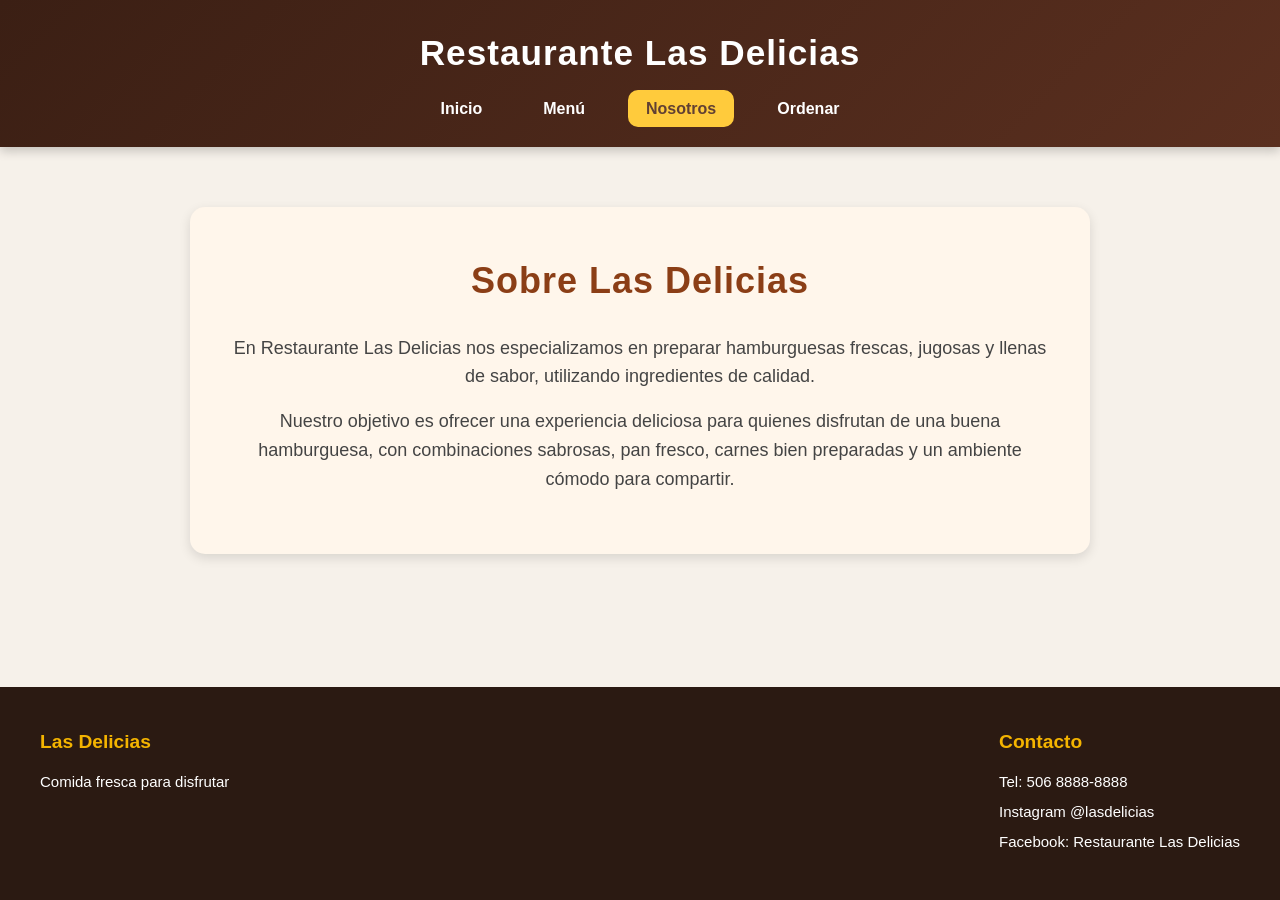
<file: html/aboutus.html>
<!doctype html>
<html lang="en">

<head>
  <meta charset="UTF-8" />
  <meta name="viewport" content="width=device-width, initial-scale=1.0" />
  <title>SobreNosotros</title>
  <link rel="stylesheet" href="../css/style_aboutus.css" />
</head>

<body>
  <header>
    <h1>Restaurante Las Delicias</h1>
    <nav>
      <ul>
        <li><a href="inicio.html">Inicio</a></li>
        <li><a href="menu.html">Menú</a></li>
        <li><a href="aboutus.html" class="seleccionado">Nosotros</a></li>
        <li><a href="ordenar.html">Ordenar</a></li>
      </ul>
    </nav>
  </header>

  <main>
    <div class="about" id="nosotros">
      <h1>Sobre Las Delicias</h1>

      <p>
        En Restaurante Las Delicias nos especializamos en preparar
        hamburguesas frescas, jugosas y llenas de sabor, utilizando
        ingredientes de calidad.
      </p>

      <p>
        Nuestro objetivo es ofrecer una experiencia deliciosa para quienes
        disfrutan de una buena hamburguesa, con combinaciones sabrosas, pan
        fresco, carnes bien preparadas y un ambiente cómodo para compartir.
      </p>
    </div>
  </main>

  <footer class="footer" id="contacto">
    <div class="footer-section-1">
      <h3>Las Delicias</h3>
      <p>Comida fresca para disfrutar</p>
    </div>

    <div class="footer-section-3">
      <h3>Contacto</h3>
      <p>Tel: 506 8888-8888</p>
      <p>Instagram @lasdelicias</p>
      <p>Facebook: Restaurante Las Delicias</p>
    </div>
  </footer>
</body>

</html>
</file>
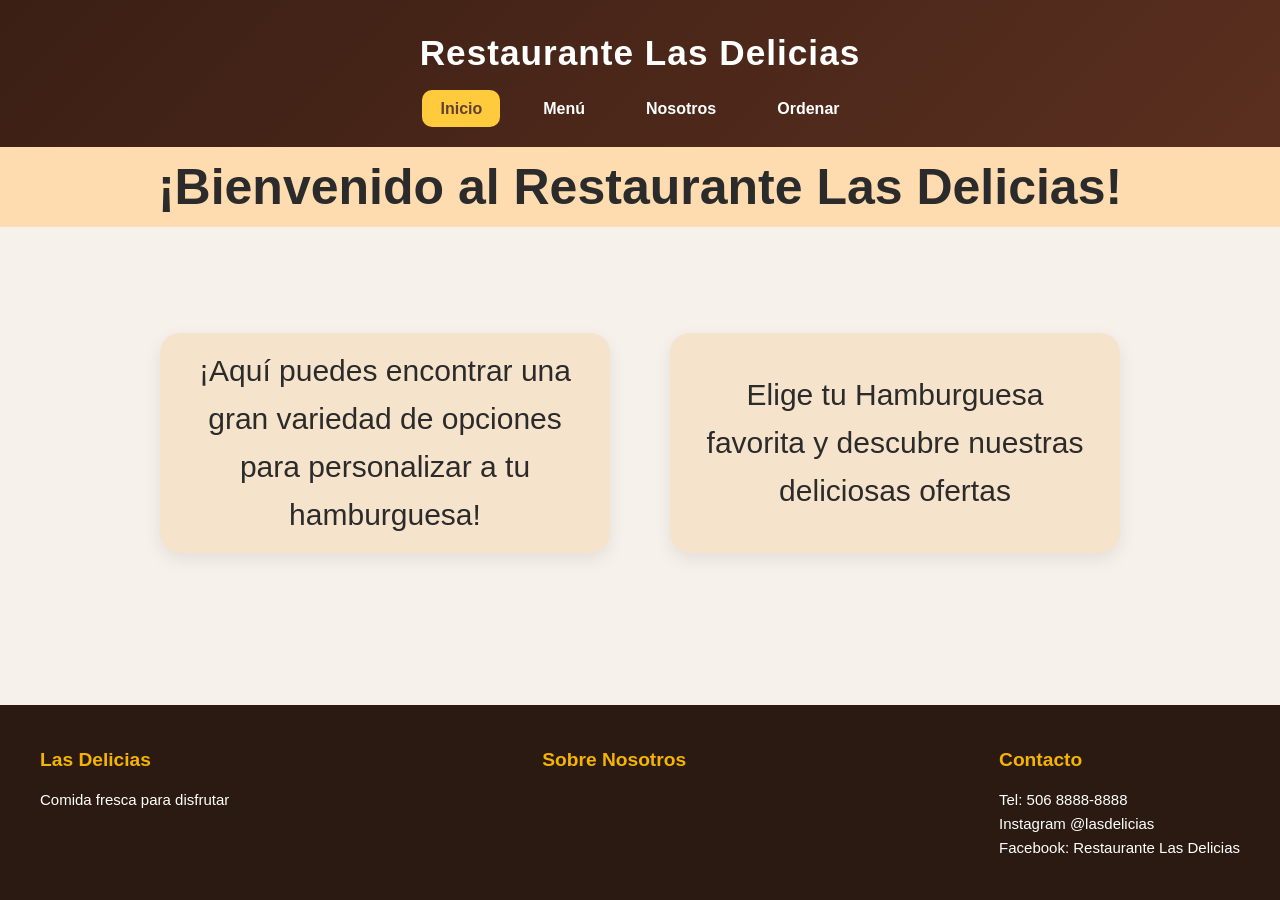
<file: html/inicio.html>
<!doctype html>
<html lang="en">

<head>
    <meta charset="UTF-8">
    <meta name="viewport" content="width=device-width, initial-scale=1.0">
    <title>Inicio</title>
    <link rel="stylesheet" href="../css/style_inicio.css">

</head>

<body>

    <header>
        <h1>Restaurante Las Delicias</h1>
        <nav>
            <ul>
                <li><a href="inicio.html" class="seleccionado">Inicio</a></li>
                <li><a href="menu.html">Menú</a></li>
                <li><a href="aboutus.html">Nosotros</a></li>
                <li><a href="ordenar.html">Ordenar</a></li>
            </ul>
        </nav>
    </header>

    <section id="inicio">

        <div>
            <h2 class="subtitulo">¡Bienvenido al Restaurante Las Delicias!</h2><br>
        </div>

        <div class="container-inicio">

            <div>
                <p class="textocorto">¡Aquí puedes encontrar una gran variedad de opciones para personalizar a tu
                    hamburguesa!
                </p>
            </div>

            <div>
                <p class="textocorto">Elige tu Hamburguesa favorita y descubre nuestras deliciosas ofertas</p>
            </div>

        </div>

    </section>

    <footer class="footer">

        <div class="footer-section-1">
            <h3>Las Delicias</h3>
            <p>Comida fresca para disfrutar</p>
        </div>

        <div class="footer-section-2">
            <a href="aboutus.html">
                <h3>Sobre Nosotros</h3>
            </a>
        </div>

        <div class="footer-section-3">
            <h3>Contacto</h3>
            <p>Tel: 506 8888-8888</p>
            <p>Instagram @lasdelicias</p>
            <p>Facebook: Restaurante Las Delicias</p>
        </div>

    </footer>

</body>

</html>
</file>
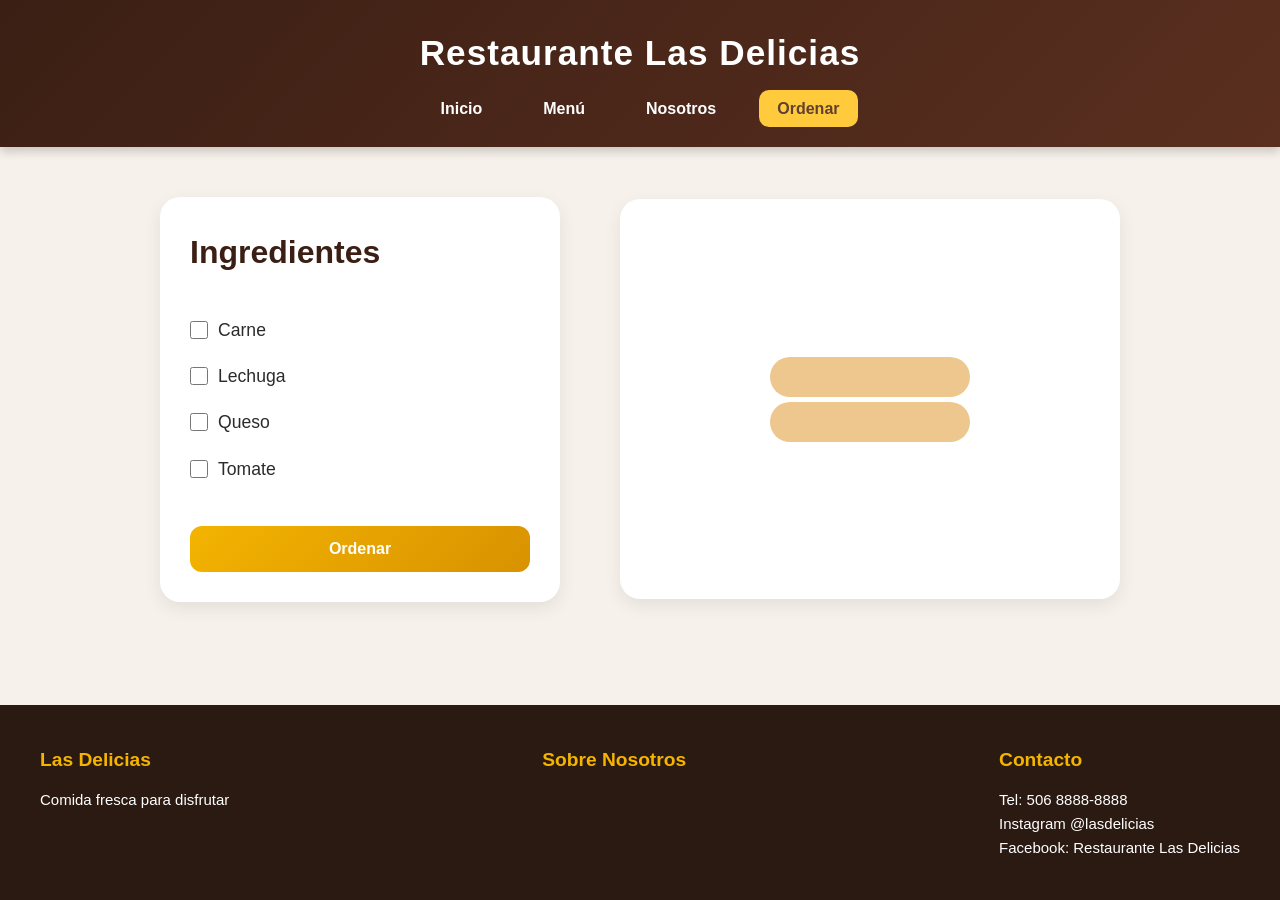
<file: html/ordenar.html>
<!DOCTYPE html>
<html lang="en">

<head>
    <meta charset="UTF-8">
    <meta name="viewport" content="width=device-width, initial-scale=1.0">
    <title>Ordenar</title>
    <link rel="stylesheet" href="../css/style_ordenar.css">

</head>

<body>
    <header>
        <h1>Restaurante Las Delicias</h1>

        <nav>
            <ul>
                <li><a href="inicio.html">Inicio</a></li>
                <li><a href="menu.html">Menú</a></li>
                <li><a href="aboutus.html">Nosotros</a></li>
                <li><a href="ordenar.html" class="seleccionado">Ordenar</a></li>
            </ul>
        </nav>
    </header>

    <section id="ordenar">
        <div class="container">
               
                <div class="ingredientes"> 
                    <h1>Ingredientes</h1>

                    <label><input type="checkbox" id="carne" />Carne</label> 
                    <label><input type="checkbox" id="lechuga" />Lechuga</label> 
                    <label><input type="checkbox" id="queso" />Queso</label> 
                    <label><input type="checkbox" id="tomate" />Tomate</label> 

                    <button class="boton">Ordenar</button>
                
                </div>

                <div class="hamburguesa">

                    <div class="pan"></div>
                    <div class="tomate"></div>
                    <div class="queso"></div>
                    <div class="lechuga"></div>
                    <div class="carne"></div>
                    <div class="pan"></div>

                </div>
            </div>
    </section>

    <footer class="footer">

        <div class="footer-section-1">
            <h3>Las Delicias</h3>
            <p>Comida fresca para disfrutar</p>
        </div>

        <div class="footer-section-2">
            <a href="aboutus.html">
                <h3>Sobre Nosotros</h3>
            </a>
        </div>

        <div class="footer-section-3">
            <h3>Contacto</h3>
            <p>Tel: 506 8888-8888</p>
            <p>Instagram @lasdelicias</p>
            <p>Facebook: Restaurante Las Delicias</p>
        </div>

    </footer>
</body>

</html>
</file>
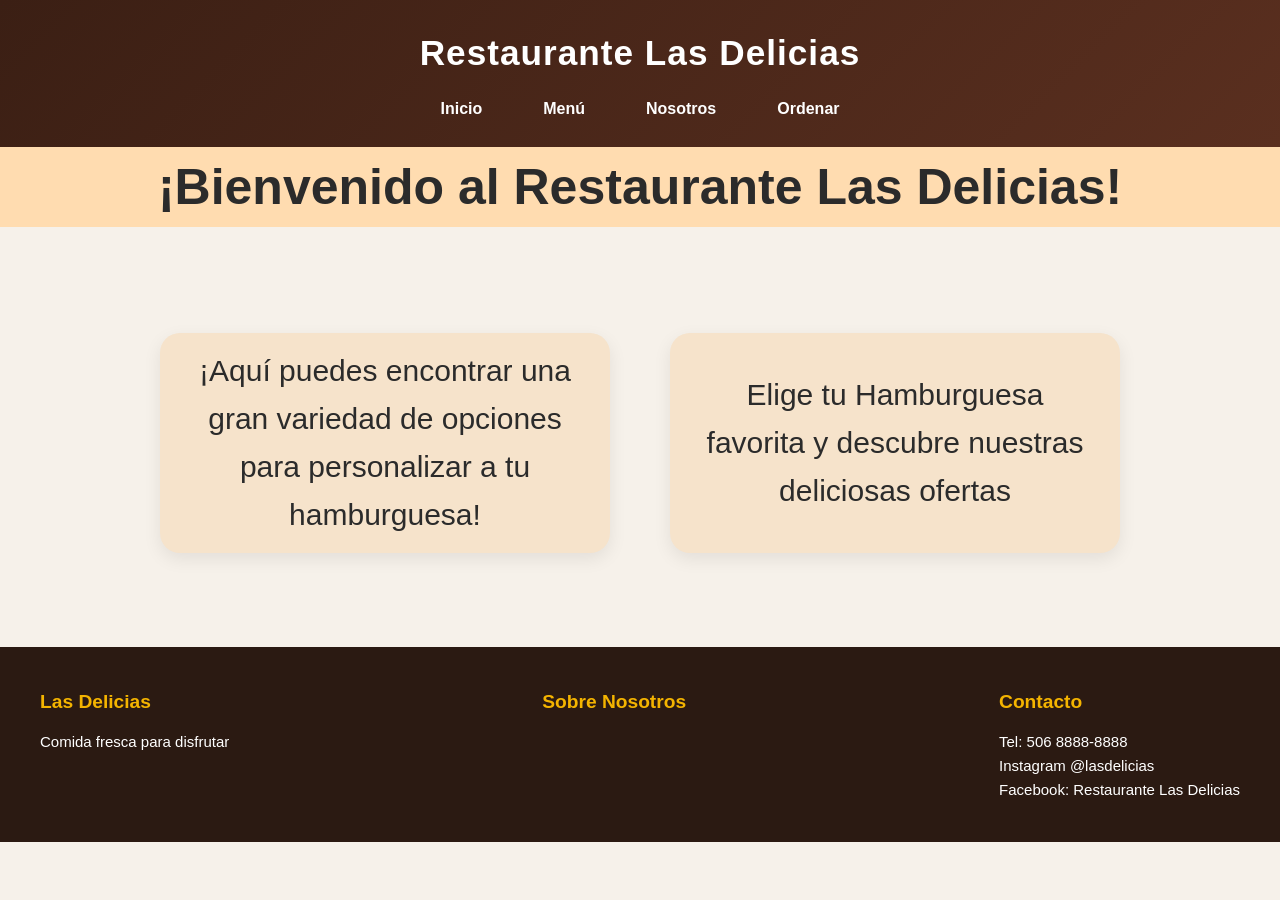
<file: pages/inicio.html>
<!doctype html>
<html lang="en">

<head>
    <meta charset="UTF-8">
    <meta name="viewport" content="width=device-width, initial-scale=1.0">
    <title>Inicio</title>
    <link rel="stylesheet" href="../styles/style_inicio.css">

</head>

<body>

    <header>
        <h1>Restaurante Las Delicias</h1>
        <nav>
            <ul>
                <li><a href="inicio.html">Inicio</a></li>
                <li><a href="menu.html">Menú</a></li>
                <li><a href="aboutus.html">Nosotros</a></li>
                <li><a href="ordenar.html">Ordenar</a></li>
            </ul>
        </nav>
    </header>

    <section id="inicio">

        <div>
            <h2 class="subtitulo">¡Bienvenido al Restaurante Las Delicias!</h2><br>
        </div>

        <div class="container-inicio">

            <div>
                <p class="textocorto">¡Aquí puedes encontrar una gran variedad de opciones para personalizar a tu
                    hamburguesa!
                </p>
            </div>

            <div>
                <p class="textocorto">Elige tu Hamburguesa favorita y descubre nuestras deliciosas ofertas</p>
            </div>

        </div>

    </section>

    <footer class="footer">

        <div class="footer-section-1">
            <h3>Las Delicias</h3>
            <p>Comida fresca para disfrutar</p>
        </div>

        <div class="footer-section-2">
            <a href="aboutus.html">
                <h3>Sobre Nosotros</h3>
            </a>
        </div>

        <div class="footer-section-3">
            <h3>Contacto</h3>
            <p>Tel: 506 8888-8888</p>
            <p>Instagram @lasdelicias</p>
            <p>Facebook: Restaurante Las Delicias</p>
        </div>

    </footer>

</body>

</html>
</file>
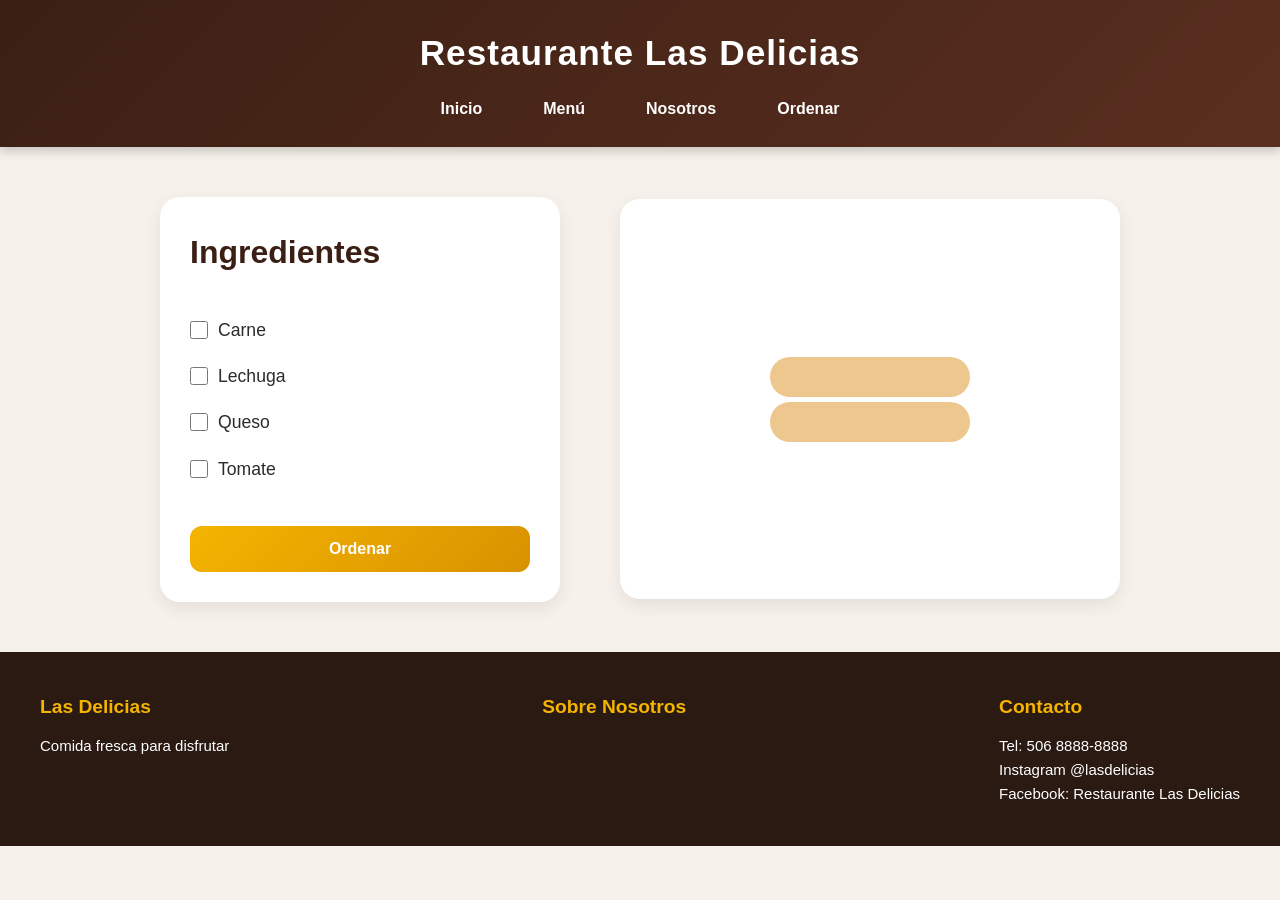
<file: pages/ordenar.html>
<!DOCTYPE html>
<html lang="en">

<head>
    <meta charset="UTF-8">
    <meta name="viewport" content="width=device-width, initial-scale=1.0">
    <title>Ordenar</title>
    <link rel="stylesheet" href="../styles/style_ordenar.css">

</head>

<body>
    <header>
        <h1>Restaurante Las Delicias</h1>

        <nav>
            <ul>
                <li><a href="inicio.html">Inicio</a></li>
                <li><a href="menu.html">Menú</a></li>
                <li><a href="aboutus.html">Nosotros</a></li>
                <li><a href="ordenar.html">Ordenar</a></li>
            </ul>
        </nav>
    </header>

    <section id="ordenar">
        <div class="container">
               
                <div class="ingredientes"> 
                    <h1>Ingredientes</h1>

                    <label><input type="checkbox" id="carne" />Carne</label> 
                    <label><input type="checkbox" id="lechuga" />Lechuga</label> 
                    <label><input type="checkbox" id="queso" />Queso</label> 
                    <label><input type="checkbox" id="tomate" />Tomate</label> 

                    <button class="boton">Ordenar</button>
                
                </div>

                <div class="hamburguesa">

                    <div class="pan"></div>
                    <div class="tomate"></div>
                    <div class="queso"></div>
                    <div class="lechuga"></div>
                    <div class="carne"></div>
                    <div class="pan"></div>

                </div>
            </div>
    </section>

    <footer class="footer">

        <div class="footer-section-1">
            <h3>Las Delicias</h3>
            <p>Comida fresca para disfrutar</p>
        </div>

        <div class="footer-section-2">
            <a href="aboutus.html">
                <h3>Sobre Nosotros</h3>
            </a>
        </div>

        <div class="footer-section-3">
            <h3>Contacto</h3>
            <p>Tel: 506 8888-8888</p>
            <p>Instagram @lasdelicias</p>
            <p>Facebook: Restaurante Las Delicias</p>
        </div>

    </footer>
</body>

</html>
</file>
<file: css/style_aboutus.css>
* {
  margin: 0;
  padding: 0;
  box-sizing: border-box;
}

body {
  font-family: Arial, Helvetica, sans-serif;
  background: #f6f1ea;
  color: #2b2b2b;
  line-height: 1.6;
  min-height: 100vh;
  display: flex;
  flex-direction: column;
}

header {
  background: linear-gradient(135deg, #3b1f14, #5a2f1f);
  color: white;
  padding: 25px 40px;
  box-shadow: 0 4px 10px rgba(0, 0, 0, 0.2);
}

header h1 {
  text-align: center;
  font-size: 2.2rem;
  margin-bottom: 15px;
  letter-spacing: 1px;
}

nav ul {
  list-style: none;
  display: flex;
  justify-content: center;
  gap: 25px;
}

nav a {
  color: white;
  text-decoration: none;
  font-weight: bold;
  padding: 10px 18px;
  border-radius: 10px;
  transition: 0.2s ease;
}

nav a:hover {
  background-color: #f4b400;
  color: #3b1f14;
}

.about {
  max-width: 900px;
  margin: 60px auto;
  padding: 45px 40px;
  background-color: rgb(255, 246, 235);
  border-radius: 15px;
  box-shadow: 0 4px 12px rgba(0, 0, 0, 0.12);
  text-align: center;
}

.about h1 {
  font-size: 36px;
  color: #8b3e16;
  margin-bottom: 24px;
  letter-spacing: 1px;
}

.about p {
  font-size: 18px;
  color: #444;
  margin-bottom: 16px;
}

.footer {
  background-color: #2b1a12;
  color: white;
  padding: 40px;
  display: flex;
  justify-content: space-between;
  gap: 30px;
  flex-wrap: wrap;
  margin-top: auto;
}

.footer h3 {
  color: #f4b400;
  margin-bottom: 12px;
  font-size: 1.2rem;
}

.footer p {
  font-size: 15px;
  margin-bottom: 6px;
}

.footer a {
  text-decoration: none;
  color: white;
  transition: 0.3s;
}

.footer a:hover {
  color: #f4b400;
}

.seleccionado{
    background-color: #ffcb3c;
    color: #614033;
}

.footer-section-1,
.footer-section-3 {
  width: auto;
}

@media (max-width: 768px) {
  header {
    padding: 20px;
  }

  header h1 {
    font-size: 1.8rem;
    margin-bottom: 15px;
  }

  nav ul {
    flex-direction: column;
    align-items: center;
    gap: 10px;
  }

  nav a {
    font-size: 15px;
    padding: 9px 16px;
  }

  .about {
    max-width: none;
    margin: 30px 16px;
    padding: 30px 20px;
    border-radius: 15px;
  }

  .about h1 {
    font-size: 28px;
    margin-bottom: 18px;
  }

  .about p {
    font-size: 16px;
  }

  .footer {
    flex-direction: column;
    text-align: center;
    padding: 30px 20px;
    margin-top: auto;
  }

  .footer-section-1,
  .footer-section-3 {
    width: 100%;
  }
}
</file>
<file: css/style_inicio.css>
* {
  margin: 0;
  padding: 0;
  box-sizing: border-box;
}

body {
  font-family: Arial, Helvetica, sans-serif;
  background: #f6f1ea;
  color: #2b2b2b;
  line-height: 1.6;
  min-height: 100vh;
  display: flex;
  flex-direction: column;
}

header {
  background: linear-gradient(135deg, #3b1f14, #5a2f1f);
  color: white;
  padding: 25px 40px;
  box-shadow: 0 4px 10px rgba(0, 0, 0, 0.2);
}

header h1 {
  text-align: center;
  font-size: 2.2rem;
  margin-bottom: 15px;
  letter-spacing: 1px;
}

nav ul {
  list-style: none;
  display: flex;
  justify-content: center;
  gap: 25px;
}

nav a {
  color: white;
  text-decoration: none;
  font-weight: bold;
  padding: 10px 18px;
  border-radius: 10px;
  transition: 0.2s ease;
}

nav a:hover {
  background-color: #f4b400;
  color: #3b1f14;
}

.seleccionado{
    background-color: #ffcb3c;
    color: #614033;
}

.container {
  width: 100%;
  margin: 50px auto;
  display: grid;
  grid-template-columns: 400px 500px;
  gap: 60px;
  justify-content: center;
  align-items: center;
}

.container h1 {
  margin-bottom: 20px;
  color: #3b1f14;
  font-size: 2rem;
}

.footer {
  background-color: #2b1a12;
  color: white;
  padding: 40px;
  display: flex;
  justify-content: space-between;
  gap: 30px;
  flex-wrap: wrap;
}

.footer h3 {
  color: #f4b400;
  margin-bottom: 12px;
  font-size: 1.2rem;
}

.footer p {
  font-size: 15px;
}

.footer a {
  text-decoration: none;
  color: white;
  transition: 0.3s;
}

.footer a:hover {
  color: #f4b400;
}

.subtitulo {
  font-size: 50px;
  text-align: center;
  background-color: rgb(255, 220, 176);
}

.textocorto {
  font-size: 30px;
  text-align: center;
  background-color: rgb(246, 227, 203);
  padding: 30px;
  border-radius: 20px;
  width: 450px;
  height: 220px;
  min-height: 180px;
  box-shadow: 0 6px 18px rgba(0, 0, 0, 0.08);
  display: flex;
  align-items: center;
  justify-content: center;
}

.container-inicio {
  width: 100%;
  margin: 80px auto;
  display: flex;
  justify-content: center;
  align-items: center;
  gap: 60px;
  flex-wrap: wrap;
}

#inicio {
  background-image: url("https://img.freepik.com/foto-gratis/vista-superior-comida-rapida-vegana-espacio-copiar_23-2148290801.jpg?semt=ais_hybrid&w=740&q=80");
  background-size: cover;
  background-repeat: no-repeat;
  background-position: center;
  min-height: 500px;
  flex: 1;
}

@media (max-width: 768px) {

  header {
    padding: 20px;
  }

  header h1 {
    font-size: 1.8rem;
  }

  nav ul {
    flex-direction: column;
    align-items: center;
    gap: 10px;
  }

  .subtitulo {
    font-size: 32px;
    padding: 15px;
  }

  .container-inicio {
    width: 100%;
    margin: 40px auto 0 auto;
    flex-direction: column;
    gap: 25px;
    padding: 0 20px;
  }

  .textocorto {
    font-size: 22px;
    padding: 20px;
    width: 100%;
    min-height: auto;
  }

  #inicio {
    flex: 1;
    padding-bottom: 40px;
  }

  .footer {
    flex-direction: column;
    text-align: center;
    padding: 30px 20px;
  }
}
</file>
<file: css/style_ordenar.css>
* {
  margin: 0;
  padding: 0;
  box-sizing: border-box;
}

body {
  font-family: Arial, Helvetica, sans-serif;
  background: #f6f1ea;
  color: #2b2b2b;
  line-height: 1.6;
  min-height: 100vh;
  display: flex;
  flex-direction: column;
}

header {
  background: linear-gradient(135deg, #3b1f14, #5a2f1f);
  color: white;
  padding: 25px 40px;
  box-shadow: 0 4px 10px rgba(0, 0, 0, 0.2);
}

header h1 {
  text-align: center;
  font-size: 2.2rem;
  margin-bottom: 15px;
  letter-spacing: 1px;
}

nav ul {
  list-style: none;
  display: flex;
  justify-content: center;
  gap: 25px;
}

nav a {
  color: white;
  text-decoration: none;
  font-weight: bold;
  padding: 10px 18px;
  border-radius: 10px;
  transition: 0.2s ease;
}

nav a:hover {
  background-color: #f4b400;
  color: #3b1f14;
}

.container {
  width: 100%;
  margin: 50px auto;
  display: grid;
  grid-template-columns: 400px 500px;
  gap: 60px;
  justify-content: center;
  align-items: center;
}

.container h1 {
  margin-bottom: 20px;
  color: #3b1f14;
  font-size: 2rem;
}

.ingredientes {
  background-color: white;
  padding: 30px;
  border-radius: 20px;
  box-shadow: 0 6px 18px rgba(0, 0, 0, 0.08);
  display: flex;
  flex-direction: column;
  gap: 18px;
}

.ingredientes label {
  font-size: 1.1rem;
  display: flex;
  align-items: center;
  gap: 10px;
  cursor: pointer;
  transition: 0.2s;
}

.ingredientes label:hover {
  transform: translateX(4px);
  color: #8e4e1a;
}

input[type="checkbox"] {
  width: 18px;
  height: 18px;
  accent-color: #f4b400;
}

.boton {
  margin-top: 25px;
  width: 100%;
  padding: 14px;
  border: none;
  border-radius: 12px;
  background: linear-gradient(135deg, #f4b400, #d89200);
  color: white;
  font-size: 1rem;
  font-weight: bold;
  cursor: pointer;
  transition: 0.2s ease;
}

.boton:hover {
  transform: translateY(-2px);
  background: linear-gradient(135deg, #ffbf1f, #e09a00);
}

.hamburguesa {
  background-color: white;
  padding: 40px 20px;
  border-radius: 20px;
  min-height: 400px;
  display: flex;
  flex-direction: column;
  align-items: center;
  justify-content: center;
  gap: 5px;
  box-shadow: 0 6px 18px rgba(0, 0, 0, 0.08);
}

.pan {
  width: 200px;
  height: 40px;
  background-color: rgb(237, 199, 141);
  border-radius: 20px;
}

.carne,
.lechuga,
.queso,
.tomate {
  display: none;
}

.carne {
  width: 170px;
  height: 20px;
  background-color: #6b4d2b;
  border-radius: 40px;
}

.lechuga {
  width: 180px;
  height: 15px;
  background-color: #a6e36b;
  border-radius: 20px;
}

.queso {
  width: 160px;
  height: 10px;
  background-color: #f8f46a;
  border-radius: 5px;
}

.tomate {
  width: 150px;
  height: 15px;
  background-color: #f44300;
  border-radius: 20px;
}


.container:has(#carne:checked) .carne {
  display: block;
}

.container:has(#lechuga:checked) .lechuga {
  display: block;
}

.container:has(#queso:checked) .queso {
  display: block;
}

.container:has(#tomate:checked) .tomate {
  display: block;
}


.footer {
  background-color: #2b1a12;
  color: white;
  padding: 40px;
  display: flex;
  justify-content: space-between;
  gap: 30px;
  margin-top: auto;
  flex-wrap: wrap;
}

.footer h3 {
  color: #f4b400;
  margin-bottom: 12px;
  font-size: 1.2rem;
}

.footer p {
  font-size: 15px;
}

.footer a {
  text-decoration: none;
  color: white;
  transition: 0.3s;
}

.footer a:hover {
  color: #f4b400;
}

.seleccionado{
    background-color: #ffcb3c;
    color: #614033;
}

@media (max-width: 768px) {

  .container {
    width: auto;
    grid-template-columns: 1fr;
  }

  nav ul {
    flex-direction: column;
    align-items: center;
    gap: 12px;
  }

  header h1 {
    font-size: 1.8rem;
  }

  .footer {
    flex-direction: column;
    text-align: center;
    margin-top: auto;
  }

  .ingredientes,
  .hamburguesa,
  .boton {
    width: 100%;
  }
}
</file>
<file: styles/style_inicio.css>
* {
  margin: 0;
  padding: 0;
  box-sizing: border-box;
}

body {
  font-family: Arial, Helvetica, sans-serif;
  background: #f6f1ea;
  color: #2b2b2b;
  line-height: 1.6;
}

header {
  background: linear-gradient(135deg, #3b1f14, #5a2f1f);
  color: white;
  padding: 25px 40px;
  box-shadow: 0 4px 10px rgba(0, 0, 0, 0.2);
}

header h1 {
  text-align: center;
  font-size: 2.2rem;
  margin-bottom: 15px;
  letter-spacing: 1px;
}

nav ul {
  list-style: none;
  display: flex;
  justify-content: center;
  gap: 25px;
}

nav a {
  color: white;
  text-decoration: none;
  font-weight: bold;
  padding: 10px 18px;
  border-radius: 10px;
  transition: 0.2s ease;
}

nav a:hover {
  background-color: #f4b400;
  color: #3b1f14;
}

.container {
  width: 100%;
  margin: 50px auto;
  display: grid;
  grid-template-columns: 400px 500px;
  gap: 60px;
  justify-content: center;
  align-items: center;
}

.container h1 {
  margin-bottom: 20px;
  color: #3b1f14;
  font-size: 2rem;
}

.footer {
  background-color: #2b1a12;
  color: white;
  padding: 40px;
  display: flex;
  justify-content: space-between;
  gap: 30px;
  flex-wrap: wrap;
}

.footer h3 {
  color: #f4b400;
  margin-bottom: 12px;
  font-size: 1.2rem;
}

.footer p {
  font-size: 15px;
}

.footer a {
  text-decoration: none;
  color: white;
  transition: 0.3s;
}

.footer a:hover {
  color: #f4b400;
}


.subtitulo {
  font-size: 50px;
  text-align: center;
  background-color: rgb(255, 220, 176);
}

.textocorto {
  font-size: 30px;
  text-align: center;
  background-color: rgb(246, 227, 203);
  padding: 30px;
  border-radius: 20px;
  width: 450px;
  height: 220px;
  min-height: 180px;
  box-shadow: 0 6px 18px rgba(0, 0, 0, 0.08);
  display: flex;
  align-items: center;
  justify-content: center;
}

.container-inicio {
  width: 100%;
  margin: 80px auto;
  display: flex;
  justify-content: center;
  align-items: center;
  gap: 60px;
  flex-wrap: wrap;
}

#inicio {
  background-image: url("https://img.freepik.com/foto-gratis/vista-superior-comida-rapida-vegana-espacio-copiar_23-2148290801.jpg?semt=ais_hybrid&w=740&q=80");
  background-size: cover;
  background-repeat: no-repeat;
  background-position: center;
  min-height: 500px;
}

@media (max-width: 768px) {

  header {
    padding: 20px;
  }

  header h1 {
    font-size: 1.8rem;
  }

  nav ul {
    flex-direction: column;
    align-items: center;
    gap: 10px;
  }

  .subtitulo {
    font-size: 32px;
    padding: 15px;
  }

  .container-inicio {
    width: 100%;
    margin: 40px auto 0 auto;
    flex-direction: column;
    gap: 25px;
    padding: 0 20px;
  }

  .textocorto {
    font-size: 22px;
    padding: 20px;
    width: 100%;
    min-height: auto;
  }

  #inicio {
    min-height: auto;
    padding-bottom: 40px;
  }

  .footer {
    flex-direction: column;
    text-align: center;
    padding: 30px 20px;
  }
}
</file>
<file: styles/style_ordenar.css>
* {
  margin: 0;
  padding: 0;
  box-sizing: border-box;
}

body {
  font-family: Arial, Helvetica, sans-serif;
  background: #f6f1ea;
  color: #2b2b2b;
  line-height: 1.6;
}

header {
  background: linear-gradient(135deg, #3b1f14, #5a2f1f);
  color: white;
  padding: 25px 40px;
  box-shadow: 0 4px 10px rgba(0, 0, 0, 0.2);
}

header h1 {
  text-align: center;
  font-size: 2.2rem;
  margin-bottom: 15px;
  letter-spacing: 1px;
}

nav ul {
  list-style: none;
  display: flex;
  justify-content: center;
  gap: 25px;
}

nav a {
  color: white;
  text-decoration: none;
  font-weight: bold;
  padding: 10px 18px;
  border-radius: 10px;
  transition: 0.2s ease;
}

nav a:hover {
  background-color: #f4b400;
  color: #3b1f14;
}

.container {
  width: 100%;
  margin: 50px auto;
  display: grid;
  grid-template-columns: 400px 500px;
  gap: 60px;
  justify-content: center;
  align-items: center;
}

.container h1 {
  margin-bottom: 20px;
  color: #3b1f14;
  font-size: 2rem;
}

.ingredientes {
  background-color: white;
  padding: 30px;
  border-radius: 20px;
  box-shadow: 0 6px 18px rgba(0, 0, 0, 0.08);
  display: flex;
  flex-direction: column;
  gap: 18px;
}

.ingredientes label {
  font-size: 1.1rem;
  display: flex;
  align-items: center;
  gap: 10px;
  cursor: pointer;
  transition: 0.2s;
}

.ingredientes label:hover {
  transform: translateX(4px);
  color: #8e4e1a;
}

input[type="checkbox"] {
  width: 18px;
  height: 18px;
  accent-color: #f4b400;
}

.boton {
  margin-top: 25px;
  width: 100%;
  padding: 14px;
  border: none;
  border-radius: 12px;
  background: linear-gradient(135deg, #f4b400, #d89200);
  color: white;
  font-size: 1rem;
  font-weight: bold;
  cursor: pointer;
  transition: 0.2s ease;
}

.boton:hover {
  transform: translateY(-2px);
  background: linear-gradient(135deg, #ffbf1f, #e09a00);
}

.hamburguesa {
  background-color: white;
  padding: 40px 20px;
  border-radius: 20px;
  min-height: 400px;
  display: flex;
  flex-direction: column;
  align-items: center;
  justify-content: center;
  gap: 5px;
  box-shadow: 0 6px 18px rgba(0, 0, 0, 0.08);
}

.pan {
  width: 200px;
  height: 40px;
  background-color: rgb(237, 199, 141);
  border-radius: 20px;
}

.carne,
.lechuga,
.queso,
.tomate {
  display: none;
}

.carne {
  width: 170px;
  height: 20px;
  background-color: #6b4d2b;
  border-radius: 40px;
}

.lechuga {
  width: 180px;
  height: 15px;
  background-color: #a6e36b;
  border-radius: 20px;
}

.queso {
  width: 160px;
  height: 10px;
  background-color: #f8f46a;
  border-radius: 5px;
}

.tomate {
  width: 150px;
  height: 15px;
  background-color: #f44300;
  border-radius: 20px;
}


.container:has(#carne:checked) .carne {
  display: block;
}

.container:has(#lechuga:checked) .lechuga {
  display: block;
}

.container:has(#queso:checked) .queso {
  display: block;
}

.container:has(#tomate:checked) .tomate {
  display: block;
}


.footer {
  background-color: #2b1a12;
  color: white;
  padding: 40px;
  display: flex;
  justify-content: space-between;
  gap: 30px;
  margin-top: 50px;
  flex-wrap: wrap;
}

.footer h3 {
  color: #f4b400;
  margin-bottom: 12px;
  font-size: 1.2rem;
}

.footer p {
  font-size: 15px;
}

.footer a {
  text-decoration: none;
  color: white;
  transition: 0.3s;
}

.footer a:hover {
  color: #f4b400;
}


@media (max-width: 768px) {

  .container {
    width: auto;
    grid-template-columns: 1fr;
  }

  nav ul {
    flex-direction: column;
    align-items: center;
    gap: 12px;
  }

  header h1 {
    font-size: 1.8rem;
  }

  .footer {
    flex-direction: column;
    text-align: center;
  }

  .ingredientes,
  .hamburguesa,
  .boton {
    width: 100%;
  }
}
</file>
